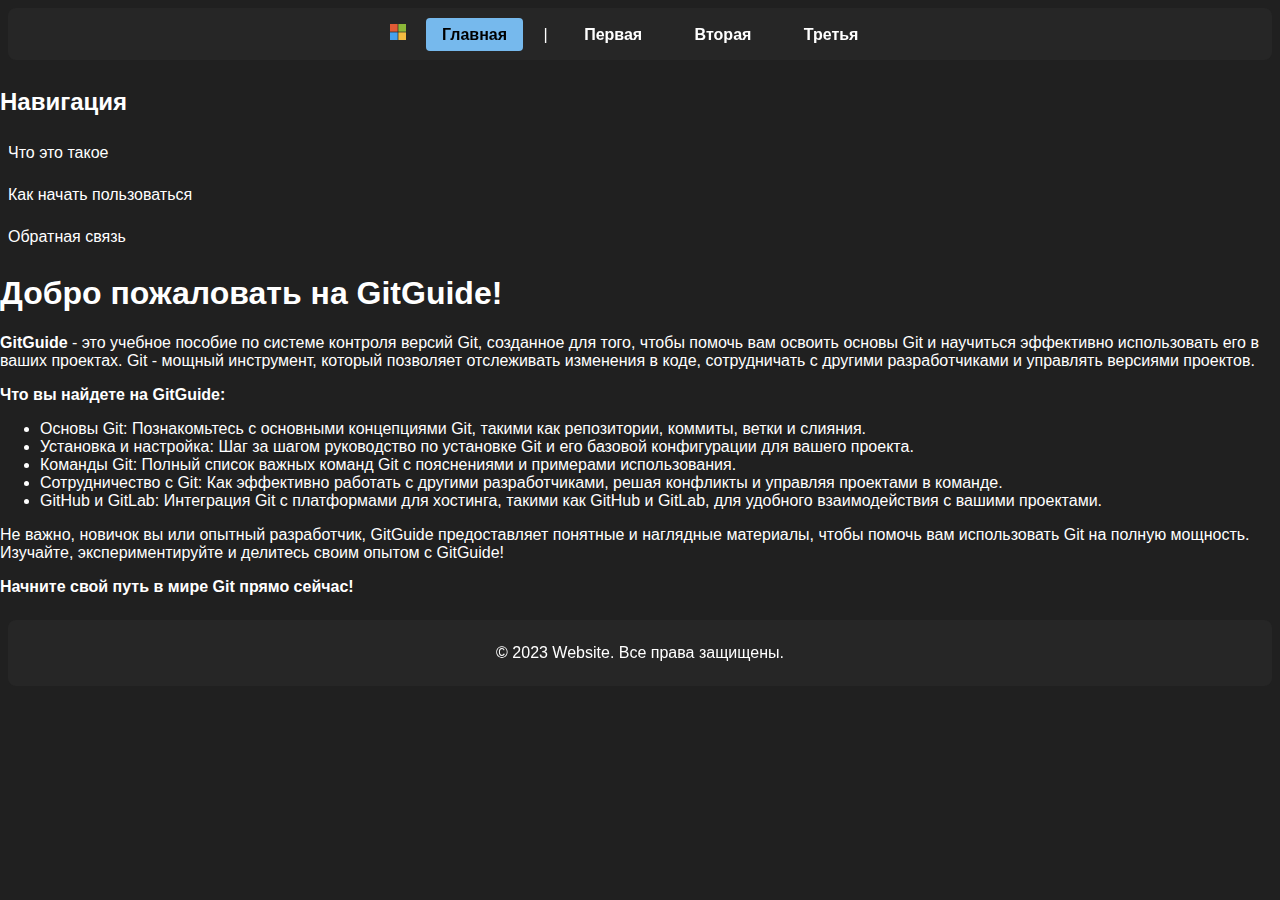
<file: index.html>
<!DOCTYPE html>
<html lang="ru">
    <head>
        <meta charset="UTF-8">
        <meta name="viewport" content="width=device-width, initial-scale=1.0">
        <link rel="stylesheet" href="styles.css">
        <title>GitGuide</title>
    </head>
    <body>
        <header>
            <nav>
                <ul>
                    <li><img src="img/logo.png" alt="Logo" id="img-logo"></li>
                    <li><a href="#" id="button-main">Главная</a></li>
                    <li id="separator">|</li>
                    <li><a href="#" id="button-first">Первая</a></li>
                    <li><a href="#" id="button-second">Вторая</a></li>
                    <li><a href="#" id="button-third">Третья</a></li>
                </ul>
            </nav>
        </header>

        <main>
            <div class="container">
                <div class="sidebar">
                    <h2>Навигация</h2>
                    <ul class="menu-list">
                        <li><a href="#">Что это такое</a></li>
                        <li><a href="#">Как начать пользоваться</a></li>
                        <li><a href="#">Обратная связь</a></li>
                    </ul>
                </div>
                <div class="main-content">
                    <h1>Добро пожаловать на GitGuide!</h1>
                    <p><strong>GitGuide</strong> - это учебное пособие по системе контроля версий Git, созданное для того, чтобы помочь вам освоить основы Git и научиться эффективно использовать его в ваших проектах. Git - мощный инструмент, который позволяет отслеживать изменения в коде, сотрудничать с другими разработчиками и управлять версиями проектов.</p>
                    <p><strong>Что вы найдете на GitGuide:</strong></p>
                    <ul>
                        <li>Основы Git: Познакомьтесь с основными концепциями Git, такими как репозитории, коммиты, ветки и слияния.</li>
                        <li>Установка и настройка: Шаг за шагом руководство по установке Git и его базовой конфигурации для вашего проекта.</li>
                        <li>Команды Git: Полный список важных команд Git с пояснениями и примерами использования.</li>
                        <li>Сотрудничество с Git: Как эффективно работать с другими разработчиками, решая конфликты и управляя проектами в команде.</li>
                        <li>GitHub и GitLab: Интеграция Git с платформами для хостинга, такими как GitHub и GitLab, для удобного взаимодействия с вашими проектами.</li>
                    </ul>
                    <p>Не важно, новичок вы или опытный разработчик, GitGuide предоставляет понятные и наглядные материалы, чтобы помочь вам использовать Git на полную мощность. Изучайте, экспериментируйте и делитесь своим опытом с GitGuide!</p>
                    <p><strong>Начните свой путь в мире Git прямо сейчас!</strong></p>
                    </div>
                </div>
            </div>
        </main>

        <footer>
            <p>&copy; 2023 Website. Все права защищены.</p>
        </footer>
    </body>
</html>
</file>
<file: styles.css>
body {
    margin: 0;
    font-family: 'Segoe UI', Tahoma, Geneva, Verdana, sans-serif;
    background-color: #202020;
    color: #ffffff;

    background-image: url('https://w.forfun.com/fetch/6d/6dfcc6b806763b6a356a2198184cc9a5.jpeg');
    background-size: cover;
    background-position: center;
}


header {
    background-color: #2d2d2d78;
    backdrop-filter: blur(12px);
    margin: 8px;
    padding: 16px 0;
    border-radius: 8px;
}


#img-logo {
    width: 16px;
    height: 16px;
}

nav ul {
    list-style: none;
    margin: 0;
    padding: 0;
    text-align: center;
}
  
nav li {
    display: inline-block;
    margin-right: 16px;
}
  
nav a {
    text-decoration: none;
    color: #ffffff;
    font-size: 16px;
    font-weight: 600;
    padding: 8px 16px;
    border-radius: 4px;
    transition: background-color 0.2s ease-out;
    background-color: transparent; /*#32323278*/
}
  
nav a:hover {
    background-color: #3e3e3e;
}

nav #button-main {
    text-decoration: none;
    color: #000000;
    font-size: 16px;
    font-weight: 600;
    padding: 8px 16px;
    border-radius: 4px;
    transition: background-color 0.2s ease-out;
    background-color: #76b9ed;
}

nav #button-main:hover {
    background-color: #6da9d8;
}

@media screen and (max-width: 516px) {
    nav ul {
        flex-direction: column;
    }
  
    nav ul li {
        display: block;
        margin: 0 0 32px 0;
    }

    nav ul li:last-child {
        margin: 0;
    }

    nav ul #separator {
        display: none;
    }
}

/* Стили для кнопок перехода по умолчанию (для больших экранов) */
.navigation-buttons {
    display: none;
}

/* Стили для мобильных устройств */
@media only screen and (max-width: 767px) {
    header {
        display: none;
    }

    .navigation-buttons {
    display: flex;
    justify-content: space-between;
    align-items: stretch; /* Растягиваем кнопки на всю высоту панели */
    position: fixed;
    bottom: 0;
    left: 0;
    width: 100%;
    height: 60px; /* Задайте желаемую высоту панели */
    background-color: #32323278;
  cursor: pointer; /* Показываем, что кнопка может быть нажата */
    transition: background-color 0.3s; /* Плавные переходы для фона */
    z-index: 1;
  }

  .navigation-buttons button {
    flex: 1;
    margin: 0;
    padding: 10px 0;
    height: 100%;
    color: #ffffff;
    background-color: transparent;
    backdrop-filter: blur(4px); /* Размытие фона */
    border: none; /* Убираем границы кнопки */
    display: flex;
    flex-direction: column;
    justify-content: flex-end; /* Надпись внизу кнопки */
    align-items: center; /* Изображение по центру кнопки */
  }
  
    .navigation-buttons button img {
        max-height: 75%;
        object-fit: contain;
    }

    /*.navigation-buttons button:hover {
        
    }
    
    #checked {
        font-width: 600;
    }
    
    footer {
        margin: 8px 8px 100px 8px
    }*/
}



.container {
    display: flex;
    flex-wrap: wrap;
}

.column {
    flex: 1;
    display: flex;
    flex-direction: column;
}

.column-20 {
    flex: 1;
    max-width: 20%;
    min-width: 256px;
}

.column-80 {
    flex: 1;
    max-width: 80%;
}

@media screen and (max-width: 516px) {
    .column-20,
    .column-80 {
        max-width: 100%;
    }
}

.card {
    padding: 16px;
    margin: 8px;
    box-sizing: border-box;
    border-radius: 8px;
    background-color: #2d2d2d78;
    backdrop-filter: blur(12px);
}

.news-card {
    padding: 16px;
    margin: 8px;
    box-sizing: border-box;
    border-radius: 8px;
    background-color: transparent;
    transition: background-color 0.2s ease-out;
}

.news-card:hover {
    background-color: #2d2d2d;
}

.nav-card {
    position: sticky;
    top: 8px;
}

.menu-list {
    list-style: none;
    padding: 0;
    margin: 0;
}

.menu-list li {
    margin-top: 8px;
}

.menu-list a {
    text-decoration: none;
    color: #ffffff;
    font-size: 16px;
    display: block;
    padding: 8px;
    border-radius: 4px;
    transition: background-color 0.2s ease-out;
    background-color: transparent;
}

.menu-list a:hover {
    background-color: #3e3e3e;
}

#feedback-card textarea {
    
}

footer {
    background-color: #2d2d2d78;
    backdrop-filter: blur(12px);
    text-align: center;
    padding: 8px 0;
    border-radius: 8px;
    bottom: 0;
    margin: 8px;
}
</file>
